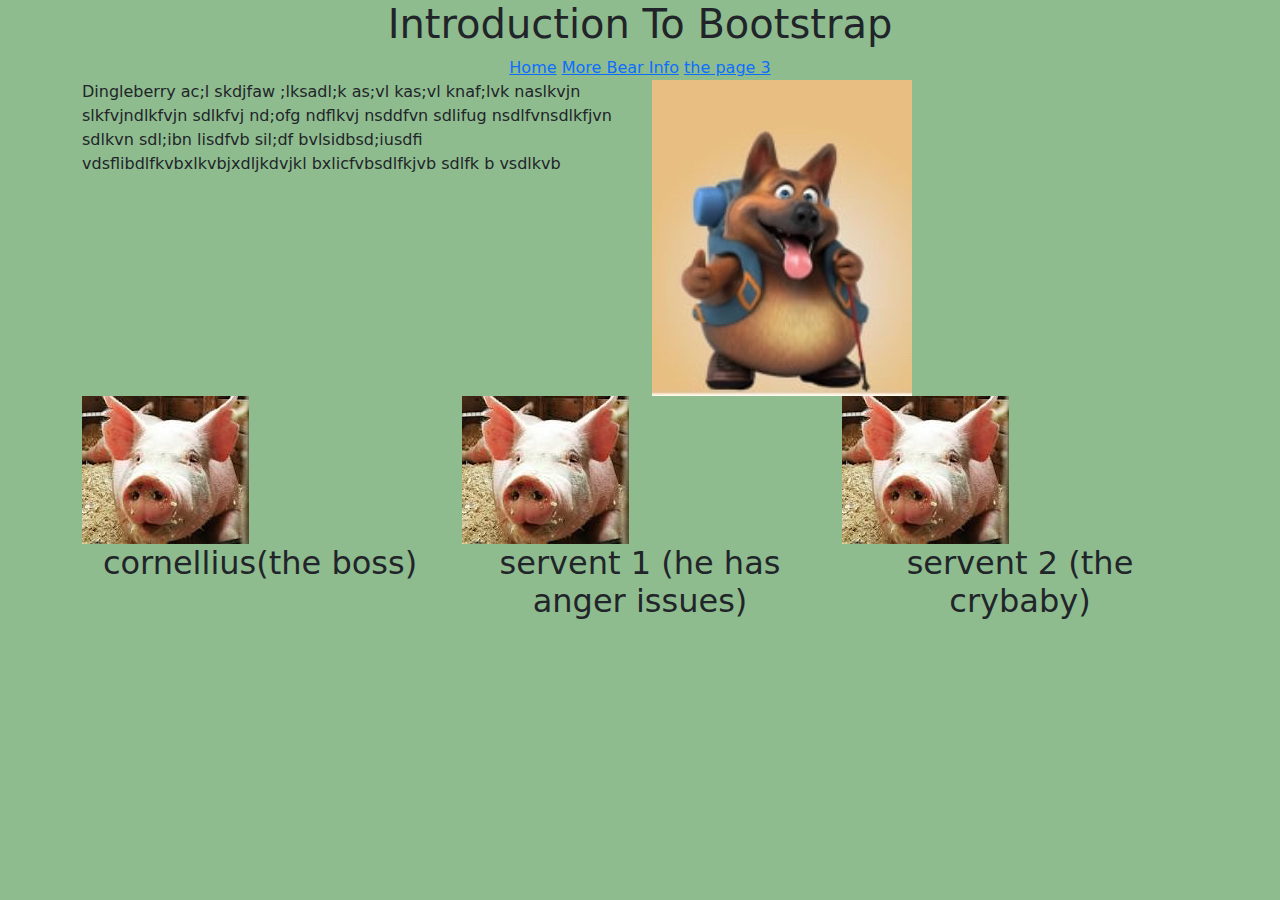
<file: page3.html>
<!doctype html>
<html lang="en">

<head>
	<!-- Required meta tags -->
	<meta charset="utf-8">
	<meta name="viewport" content="width=device-width, initial-scale=1, shrink-to-fit=no">

	<!-- Bootstrap CSS -->
	<link rel="stylesheet" href="css/bootstrap.css">
	<!-- My Style -->
	<link rel="stylesheet" href="css/style.css">

	<title>Intro to Bootstrap</title>
</head>

<body>
	<div class="container">
		<div class="row">
			<div class="col text-center">
				<h1>Introduction To Bootstrap</h1>
				<a href="index.html">Home</a>
				<a href="bears.html">More Bear Info</a>
				<a href="page3.html">the page 3</a>
			</div>
		</div>

		<!-- row 2 lorem ipsum 50% left and dog imag3 50% right -->

		<div class="row">
			<div class="col-sm-6">
				
				<p>
					<!--lorem ipsum-->
					Dingleberry ac;l skdjfaw ;lksadl;k as;vl kas;vl knaf;lvk naslkvjn slkfvjndlkfvjn sdlkfvj nd;ofg ndflkvj nsddfvn sdlifug nsdlfvnsdlkfjvn sdlkvn sdl;ibn lisdfvb sil;df bvlsidbsd;iusdfi vdsflibdlfkvbxlkvbjxdljkdvjkl bxlicfvbsdlfkjvb sdlfk b vsdlkvb
				</p>
			</div>
			
			<div class=col-sm-6>
				<img src="dog.png" alt="germanshepard">
			</div>
		</div>

		<!-- row 3 - 33.33% colums each with a pig image and centered h2-->
		<div class="row">
			<div class="col-sm-4">
				<img src="cornellieus.jpg" alt="the pig(s)">
				<h2 class="text-center"> cornellius(the boss)</h2>
			</div>
			<div class="col-sm-4">
				<img src="cornellieus.jpg" alt="the pig(s)">
				<h2 class="text-center"> servent 1 (he has anger issues)</h2>

			</div>
			<div class="col-sm-4">
				<img src="cornellieus.jpg" alt="the pig(s)">
				<h2 class="text-center">servent 2 (the crybaby) </h2>

			</div>
		</div>





</body>

</html>
</file>
<file: css/style.css>
body {
    background-color: darkseagreen;
}

h1, h2, <uniquifier> {
    .boldonse-regular {
        font-family: "Boldonse", system-ui;
        font-weight: 400;
        font-style: normal;
      }
      
  }
</file>
